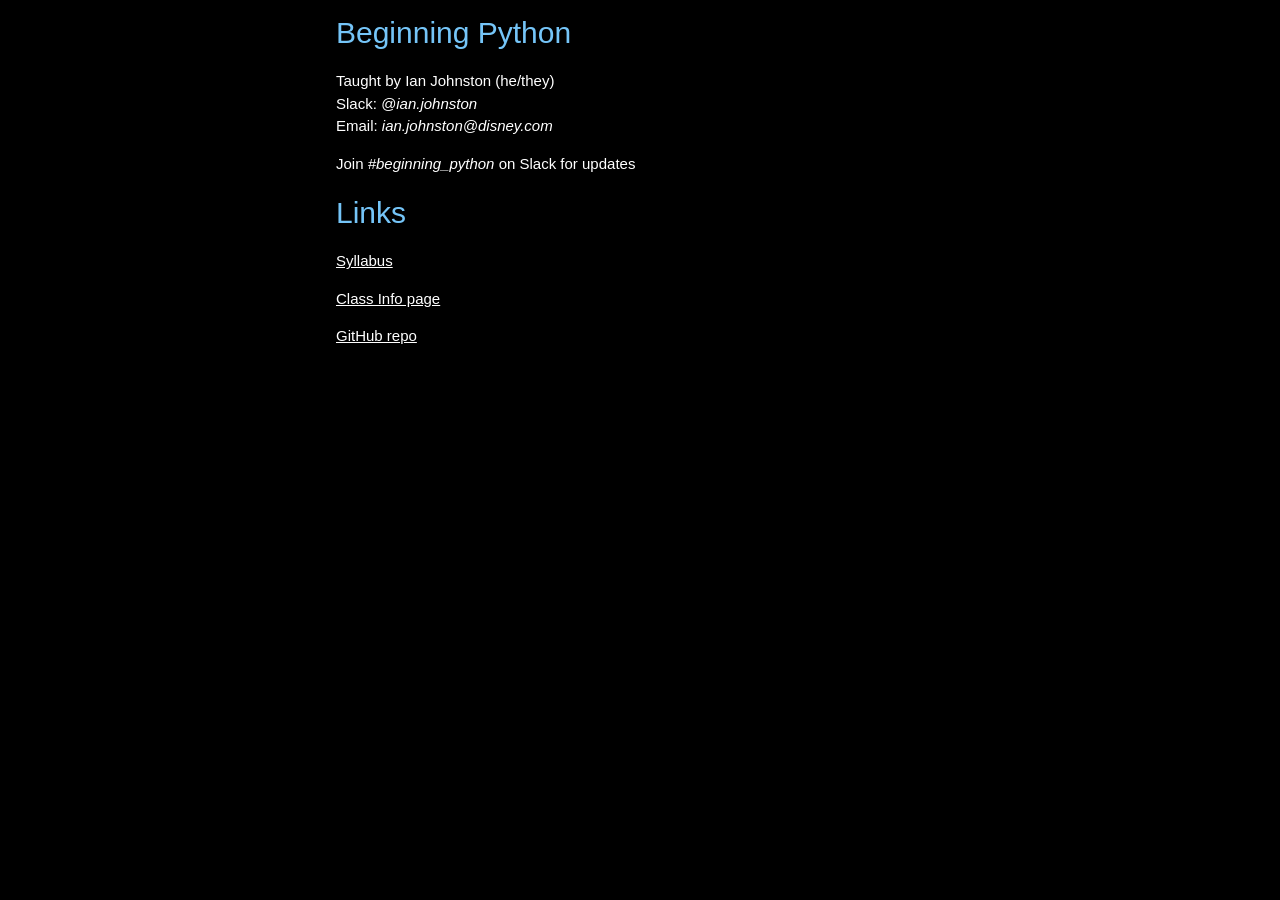
<file: index.html>
<!doctype html>
<!-- vi: set wm=0 sw=2 ts=2: -->

<html>
  <head>
    <meta charset="utf-8">
    <meta name="viewport" content="width=device-width, initial-scale=1.0, maximum-scale=1.0, user-scalable=no">

    <title>Beginning Python: Introduction</title>

    <link rel="stylesheet" href="css/w3.css">
    <link rel="stylesheet" href="css/local.css">

  </head>
  <body>
    <div class="w3-container w3-quarter"></div>
    <div class="w3-container w3-half">
      <h2> Beginning Python </h2>

      <p> Taught by Ian Johnston (he/they)
      <br> Slack: <i>@ian.johnston</i>
      <br> Email: <i>ian.johnston@disney.com</i>

      <p> Join <i>#beginning_python</i> on Slack for updates

      <h2> Links </h2>

      <p> <a href="syllabus.html">Syllabus</a>
      <p> <a href="http://johni023.pages.gitlab.disney.com/beginning_python/">Class Info page</a>
      <p> <a href="https://github.com/IanJSeattle/beginning_python_jan2022">GitHub repo</a>
    </div>
    <div class="w3-container w3-quarter"></div>
  </body>
</html>
</file>
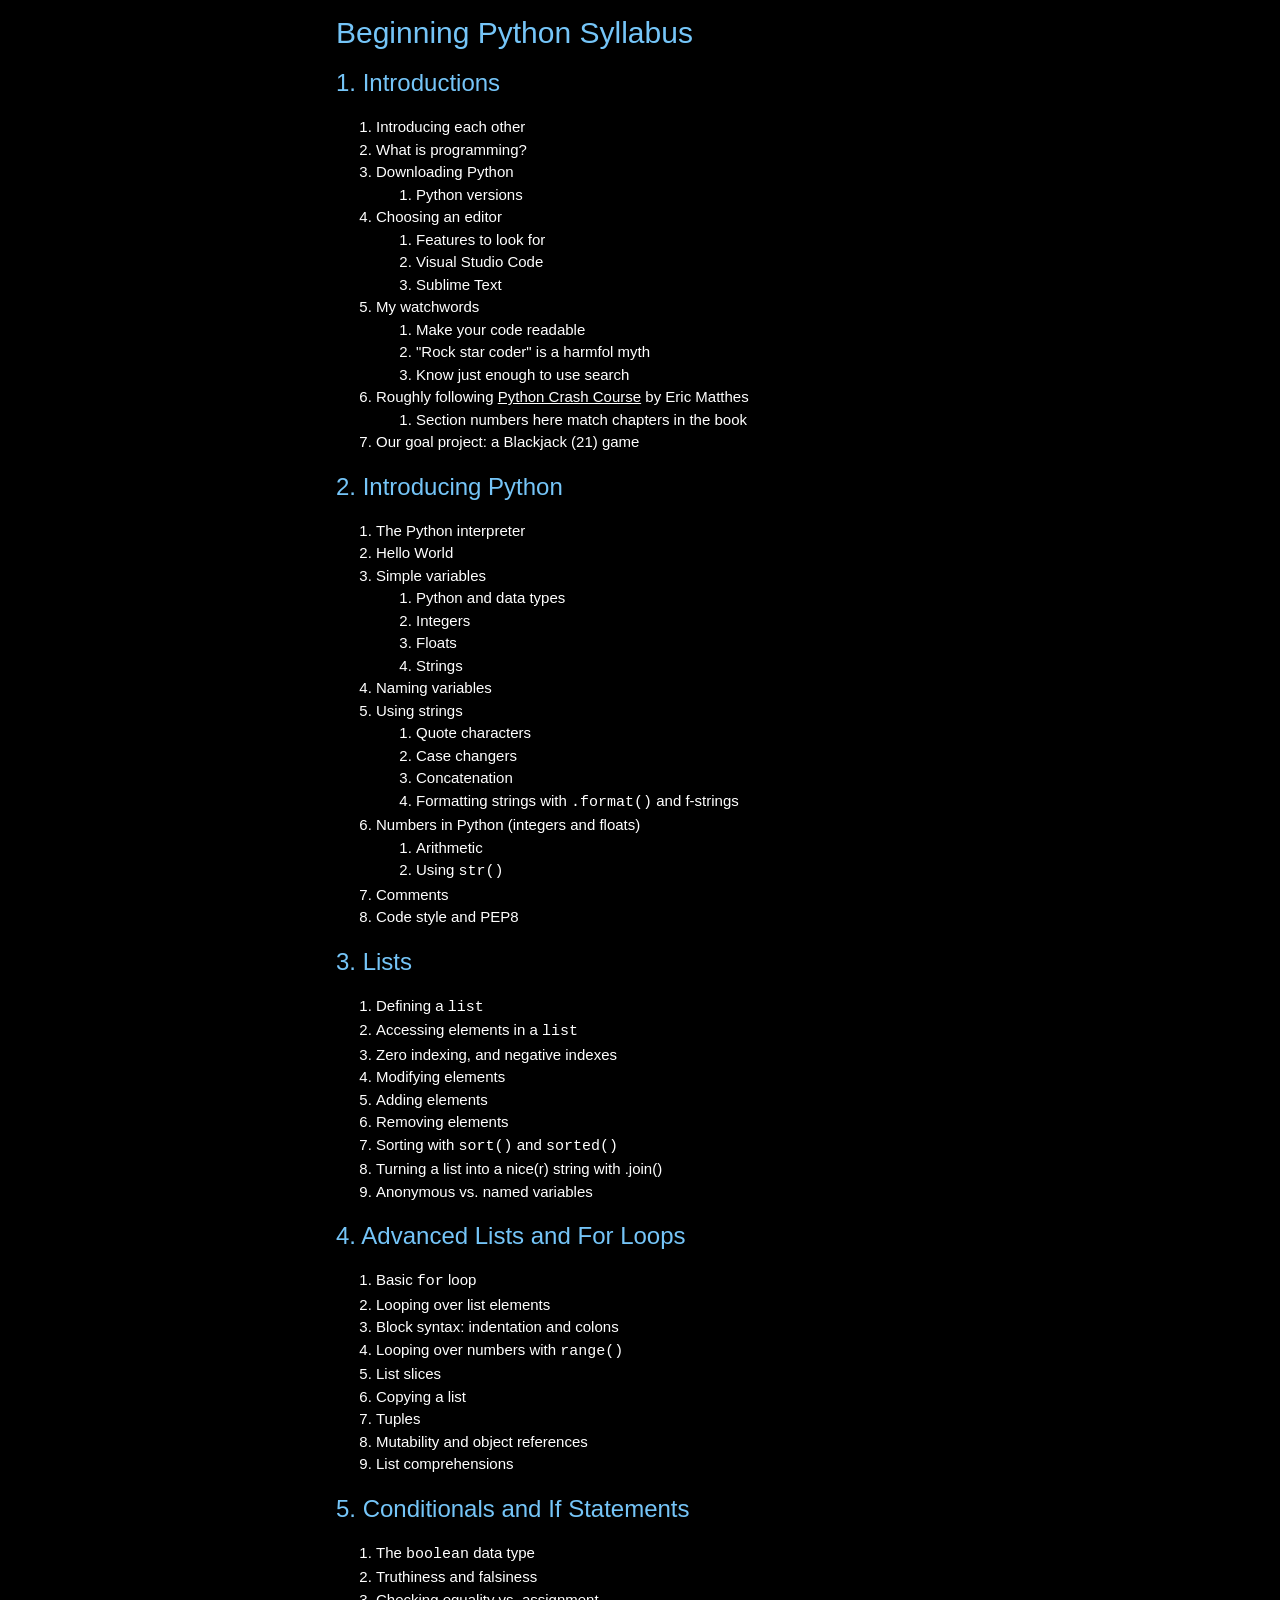
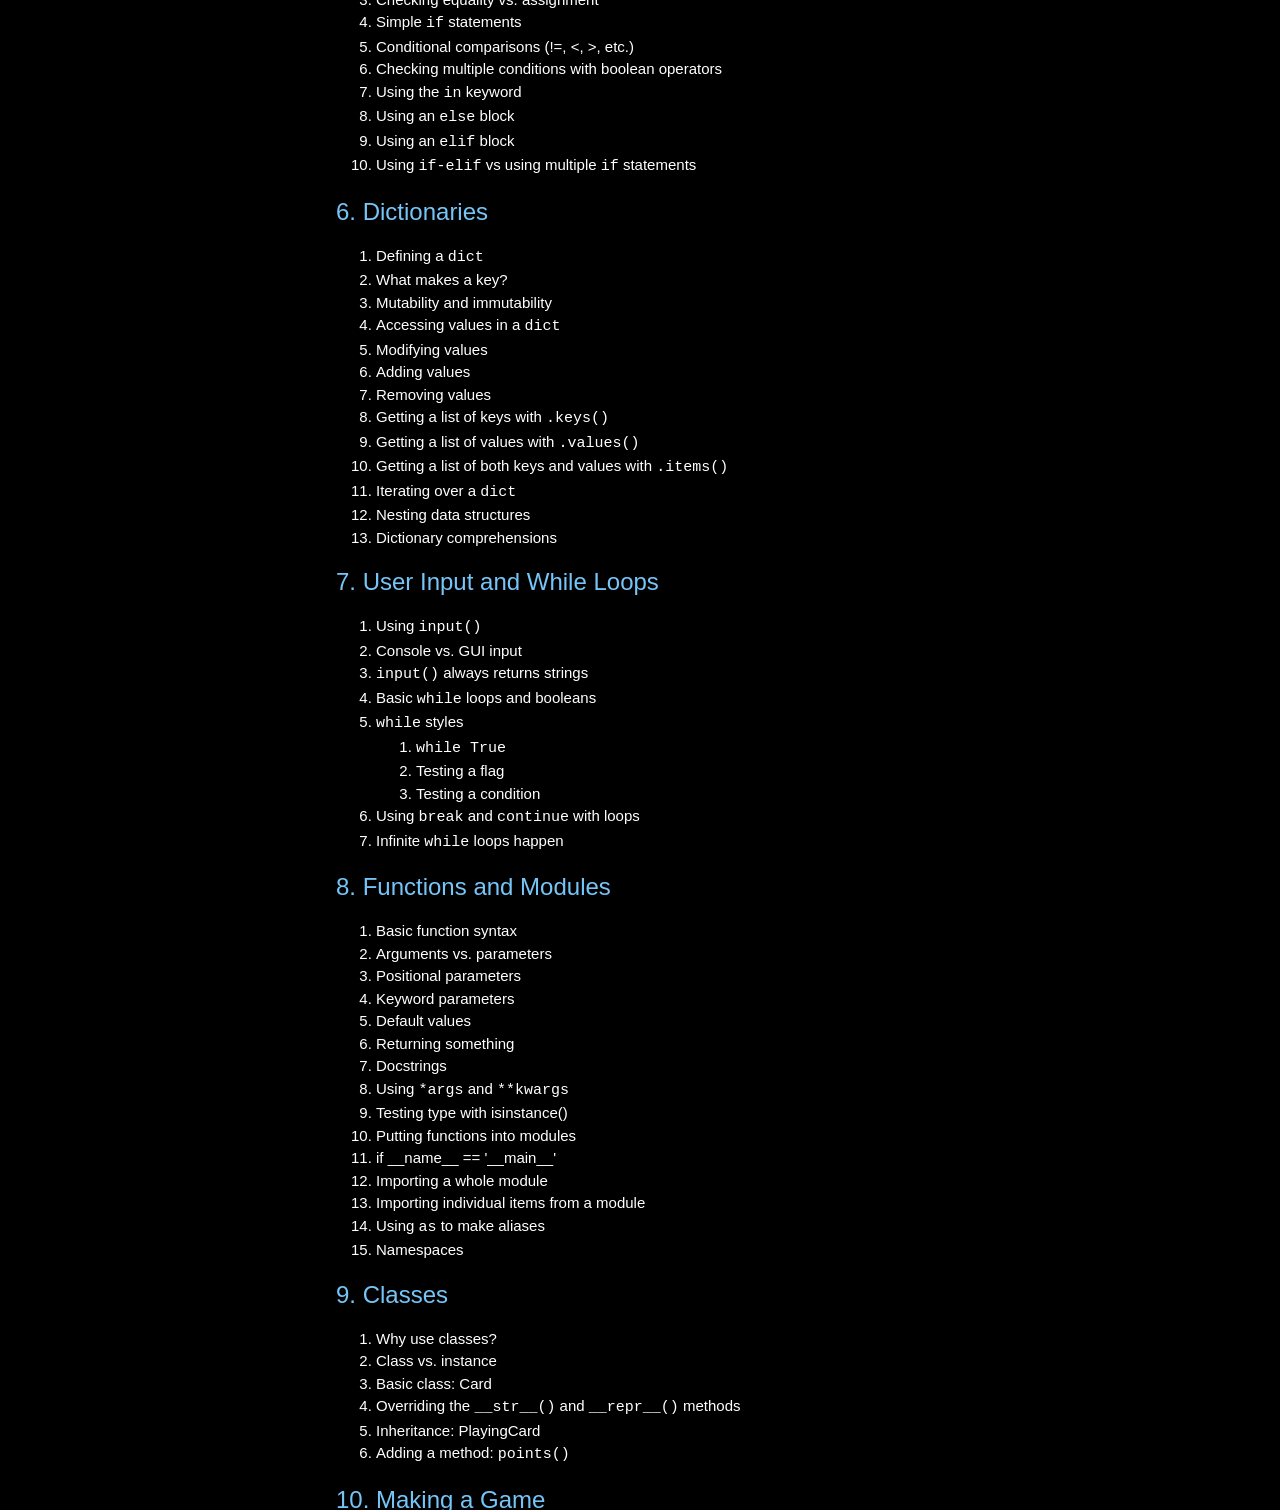
<file: syllabus.html>
<!doctype html>
<!-- vi: set wm=0 sw=2 ts=2: -->

<html>
  <head>
    <meta charset="utf-8">
    <meta name="viewport" content="width=device-width, initial-scale=1.0, maximum-scale=1.0, user-scalable=no">

    <title>Beginning Python Syllabus</title>

    <link rel="stylesheet" href="css/w3.css">
    <link rel="stylesheet" href="css/local.css">

  </head>
  <body>
    <div class="w3-container w3-quarter"></div>
    <div class="w3-container w3-half">
      <h2> Beginning Python Syllabus </h2>

      <h3> 1. Introductions </h3>
      <p><ol>
        <li> Introducing each other
        <li> What is programming?
        <li> Downloading Python
        <ol>
          <li> Python versions
        </ol>
        <li> Choosing an editor
        <ol>
          <li> Features to look for
          <li> Visual Studio Code
          <li> Sublime Text
        </ol>
        <li> My watchwords
        <ol>
          <li> Make your code readable
          <li> "Rock star coder" is a harmfol myth
          <li> Know just enough to use search
        </ol>
        <li> Roughly following <u>Python Crash Course</u> by Eric Matthes
        <ol>
          <li> Section numbers here match chapters in the book
        </ol>
        <li> Our goal project: a Blackjack (21) game
      </ol>

      <h3> 2. Introducing Python </h3>
      <p><ol>
        <li> The Python interpreter
        <li> Hello World
        <li> Simple variables
        <ol>
          <li> Python and data types
          <li> Integers
          <li> Floats
          <li> Strings
        </ol>
        <li> Naming variables
        <li> Using strings
        <ol>
          <li> Quote characters
          <li> Case changers
          <li> Concatenation
          <li> Formatting strings with <code>.format()</code> and f-strings
        </ol>
        <li> Numbers in Python (integers and floats)
        <ol>
          <li> Arithmetic
          <li> Using <code>str()</code>
        </ol>
        <li> Comments
        <li> Code style and PEP8
      </ol>

      <h3> 3. Lists </h3>
      <p><ol>
        <li> Defining a <code>list</code>
        <li> Accessing elements in a <code>list</code>
        <li> Zero indexing, and negative indexes
        <li> Modifying elements
        <li> Adding elements
        <li> Removing elements
        <li> Sorting with <code>sort()</code> and <code>sorted()</code>
        <li> Turning a list into a nice(r) string with .join()
        <li> Anonymous vs. named variables
      </ol>

      <h3> 4. Advanced Lists and For Loops </h3>
      <p><ol>
        <li> Basic <code>for</code> loop
        <li> Looping over list elements
        <li> Block syntax: indentation and colons
        <li> Looping over numbers with <code>range()</code>
        <li> List slices
        <li> Copying a list
        <li> Tuples
        <li> Mutability and object references
        <li> List comprehensions
      </ol>

      <h3> 5. Conditionals and If Statements </h3>
      <ol>
        <li> The <code>boolean</code> data type
        <li> Truthiness and falsiness
        <li> Checking equality vs. assignment
        <li> Simple <code>if</code> statements
        <li> Conditional comparisons (!=, &lt;, &gt;, etc.)
        <li> Checking multiple conditions with boolean operators
        <li> Using the <code>in</code> keyword
        <li> Using an <code>else</code> block
        <li> Using an <code>elif</code> block
        <li> Using <code>if-elif</code> vs using multiple <code>if</code>
        statements
      </ol>

      <h3> 6. Dictionaries </h3>
      <ol>
        <li> Defining a <code>dict</code>
        <li> What makes a key?
        <li> Mutability and immutability
        <li> Accessing values in a <code>dict</code>
        <li> Modifying values
        <li> Adding values
        <li> Removing values
        <li> Getting a list of keys with <code>.keys()</code>
        <li> Getting a list of values with <code>.values()</code>
        <li> Getting a list of both keys and values with <code>.items()</code>
        <li> Iterating over a <code>dict</code>
        <li> Nesting data structures
        <li> Dictionary comprehensions
      </ol>

      <h3> 7. User Input and While Loops </h3>
      <ol>
        <li> Using <code>input()</code>
        <li> Console vs. GUI input
        <li> <code>input()</code> always returns strings
        <li> Basic <code>while</code> loops and booleans
        <li> <code>while</code> styles
        <ol>
          <li> <code>while True</code>
          <li> Testing a flag
          <li> Testing a condition
        </ol>
        <li> Using <code>break</code> and <code>continue</code> with loops
        <li> Infinite <code>while</code> loops happen
      </ol>

      <h3> 8. Functions and Modules </h3>
      <ol>
        <li> Basic function syntax
        <li> Arguments vs. parameters
        <li> Positional parameters
        <li> Keyword parameters
        <li> Default values
        <li> Returning something
        <li> Docstrings
        <li> Using <code>*args</code> and <code>**kwargs</code>
        <li> Testing type with isinstance()
        <li> Putting functions into modules
        <li> if __name__ == '__main__'
        <li> Importing a whole module
        <li> Importing individual items from a module
        <li> Using <code>as</code> to make aliases
        <li> Namespaces
      </ol>

      <h3> 9. Classes </h3>
      <ol>
        <li> Why use classes?
        <li> Class vs. instance
        <li> Basic class: Card
        <li> Overriding the <code>__str__()</code> and <code>__repr__()</code> methods
        <li> Inheritance: PlayingCard
        <li> Adding a method: <code>points()</code>
      </ol>

      <h3> 10. Making a Game </h3>
      <p> This section is freeform, and will depend on how exactly
      we decide to proceed.

    </div>
    <div class="w3-container w3-quarter"></div>
  </body>
</html>
</file>
<file: css/local.css>
body {
    background-color: black;
}
h1,h2,h3,h4,h5,h6 {
    color: #75C5F8;
}
a, i, ul, ol, blockquote, table, p {
    color: white;
}
</file>
